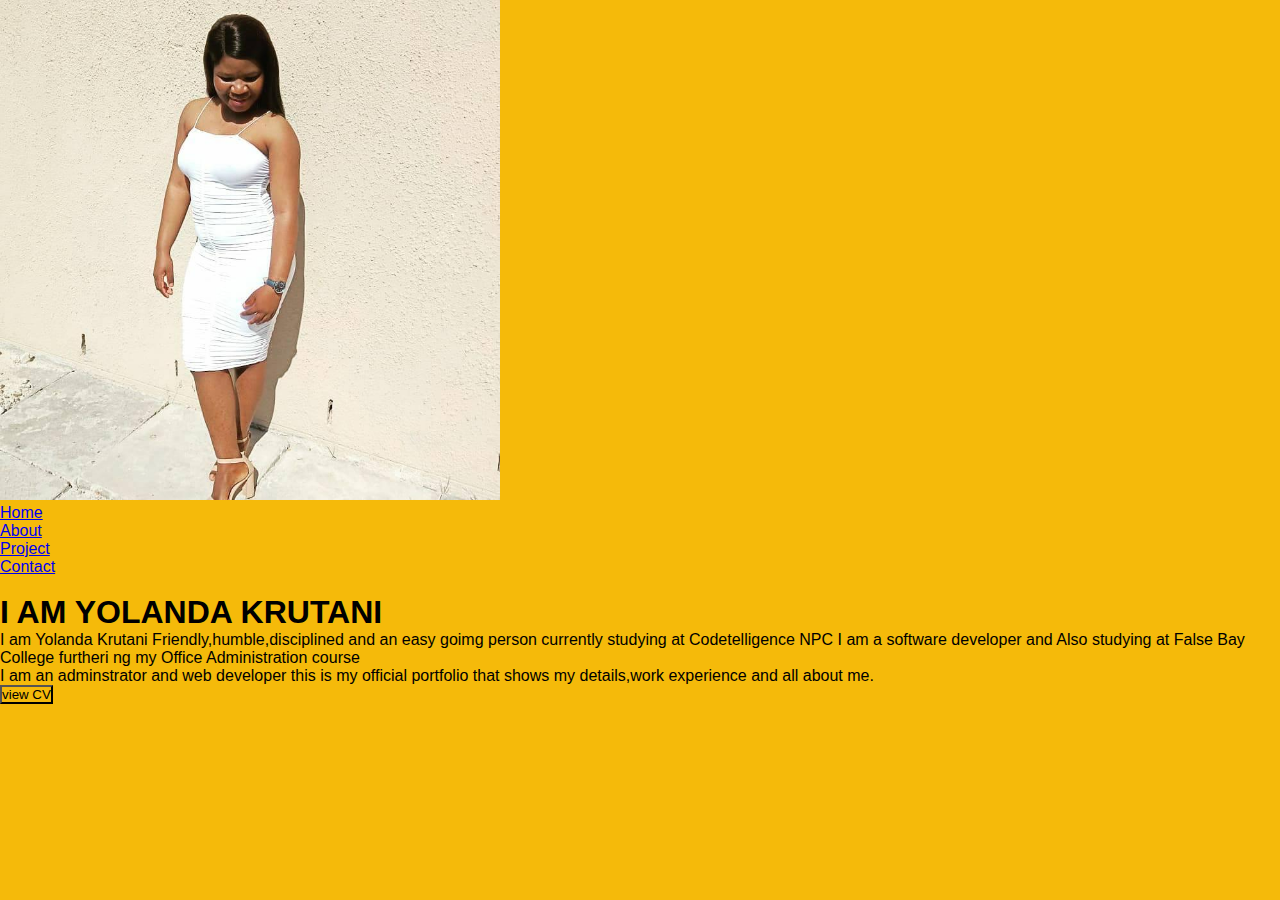
<file: YOLANDA`S PORTFOLIO/index.html>
<!DOCTYPE html>
<head>
  <meta charset="UTF-8">
  <meta http-equiv="X-UA-Compatible"content="IE=edge">
  <meta name="viewport"content="width=devise-width,initial-scale=1.0">
   <title>YOLANDA`S PORTFOLIO</title>
   <link rel="stylesheet"href="style.css">
  </style>
   
</head>
<body
  div class="hero">
  </nav>
  <img src="YOLA JPG.jpg" class="logo" width="500px">
  <ul>
    <li><a href="index.html"class=>Home</a></li>
    <li><a href="about.html"class=>About</a></li
    li><a href="project.html"class=>Project</a></li>
    <li><a href="contact.html"class=>Contact</a></li>
    <li><a href="HIRE" class=></a></li>
    </ul>
  </nav>
<div>
  <h1>I AM YOLANDA KRUTANI</h1><span><gAm1</h1>  
  <P class="info"> I am Yolanda Krutani Friendly,humble,disciplined and an easy goimg person currently studying at Codetelligence NPC I am a software developer and Also studying at False Bay College furtheri
    ng my Office Administration course
    <br>I am an adminstrator and web developer this is my official portfolio that shows my details,work experience and all about me.
  </P>
  <a href="Yolanda Krutani CV.pdf"><button>view CV </button> </a>
  </div> 

</body>
</html>
</file>
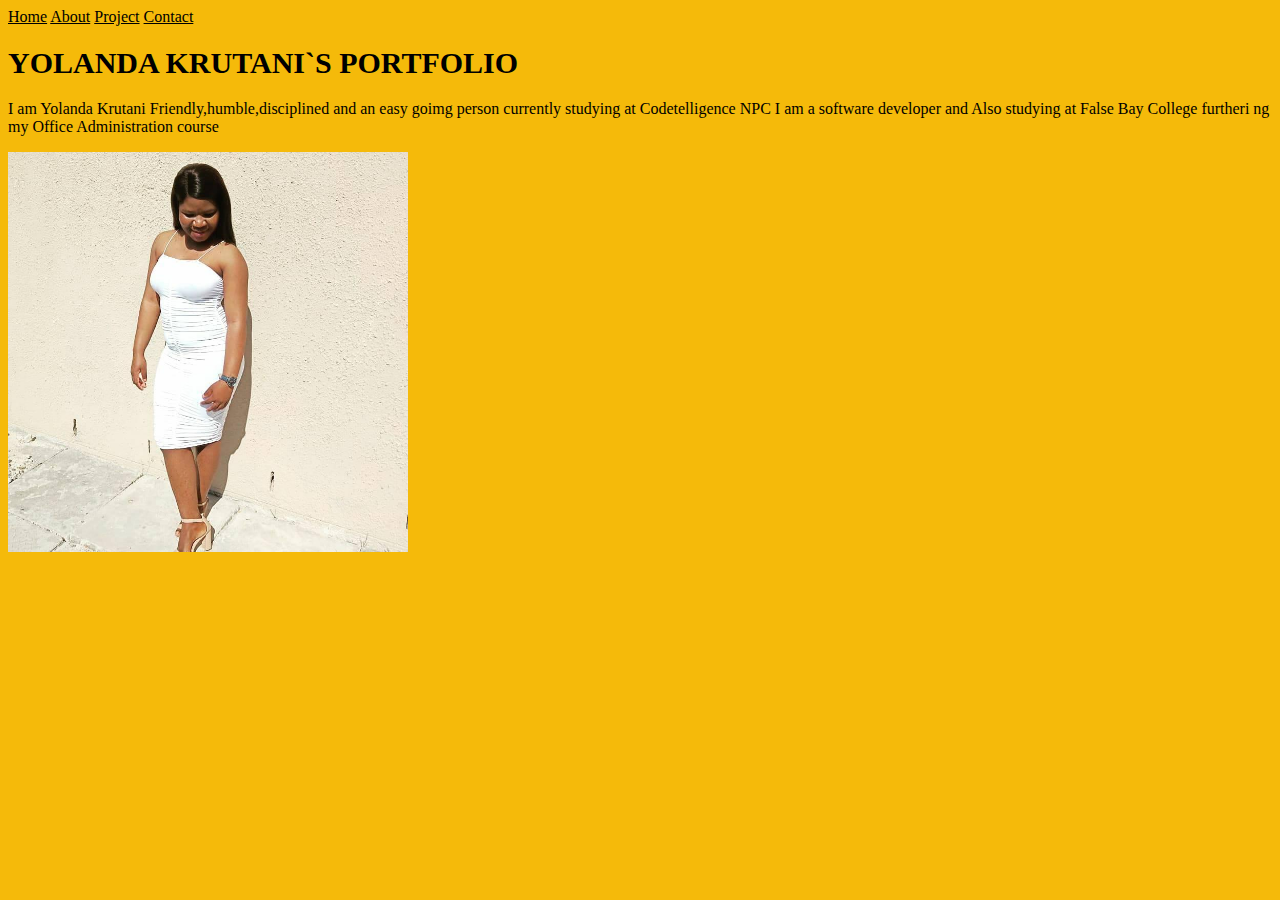
<file: YOLANDA`S PORTFOLIO/YOLANDA`S PORTFOLIO - Copy/index.html>
<!DOCTYPE html>
<head>
   <title>YOLANDA`S PORTFOLIO</title>
   <link rel="stylesheet"href="style.css">
</head>
<body>
  <div class="topnav">
    <a href="index.html"class=>Home</a>
    <a href="about.html"class=>About</a>
    <a href="project.html"class=>Project</a>
    <a href="contact.html"class=>Contact</a>
      </div>
  <h1>YOLANDA KRUTANI`S PORTFOLIO</h1>  
  <P class="info"> I am Yolanda Krutani Friendly,humble,disciplined and an easy goimg person currently studying at Codetelligence NPC I am a software developer and Also studying at False Bay College furtheri
    ng my Office Administration course</P>
    <img src="YOLA JPG.jpg" width="400"
    height="400">
</body>
</html>
</file>
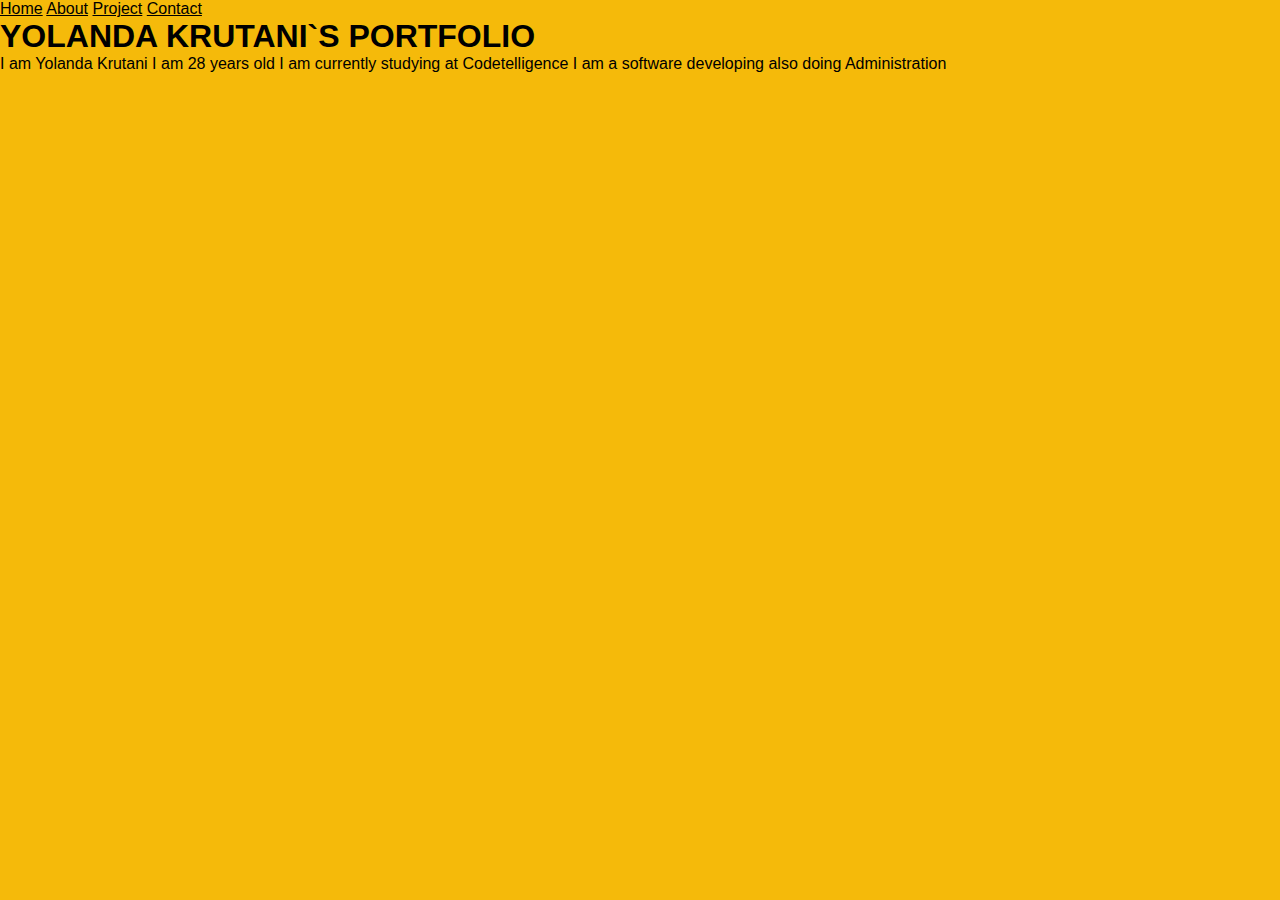
<file: YOLANDA`S PORTFOLIO/about.html>
<!DOCTYPE html>
<head>
<title>Yolanda Krutani</title>
<link rel="stylesheet"href="style.css">
</head>
<body>
<div class="topnav">
<a href="index.html">Home</a>
<a href="about.html">About</a>
<a href="project.html">Project</a>
<a href="contact.html">Contact</a>
<h1>YOLANDA KRUTANI`S PORTFOLIO</h1>
<p>I am Yolanda Krutani I am 28 years old I am currently studying at Codetelligence I am a software developing also doing Administration</p>
</file>
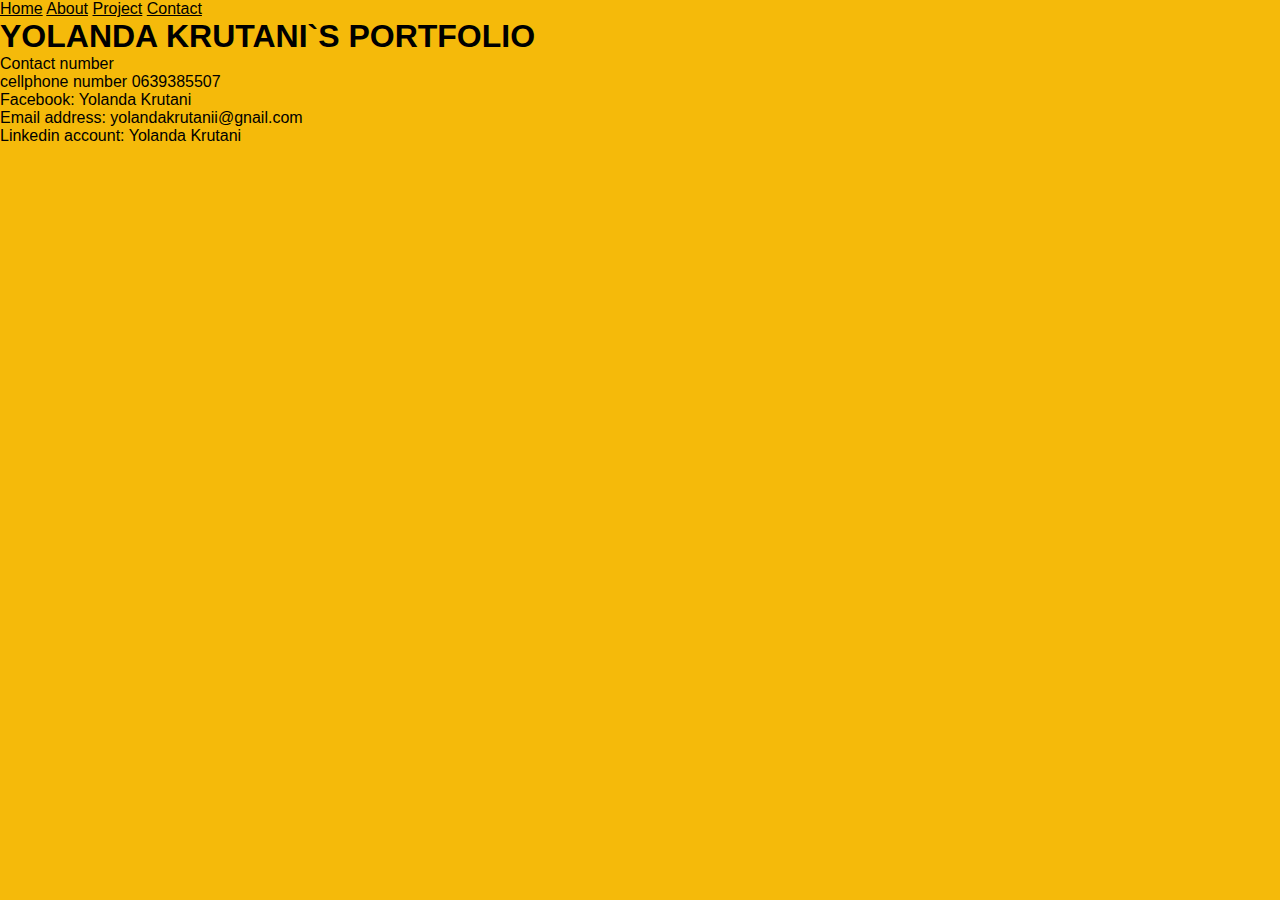
<file: YOLANDA`S PORTFOLIO/contact.html>
<!DOCTYPE html>
<head>
   <title>YOLANDA`S PORTFOLIO</title>
   <link rel="stylesheet"href="style.css">
</head>
<body>
  <div class="topnav">
    <a href="index.html"class=>Home</a>
    <a href="about.html"class=>About</a>
    <a href="project.html"class=>Project</a>
    <a href="contact.html"class=>Contact</a>
      </div>
  <h1>YOLANDA KRUTANI`S PORTFOLIO</h1>  
  <P>Contact number</P>
  <p>cellphone number 0639385507</p>
  <p>Facebook: Yolanda Krutani</p>
  <p>Email address: yolandakrutanii@gnail.com</p>
  <P>Linkedin account: Yolanda Krutani</P>
  
</body>
</html>
</file>
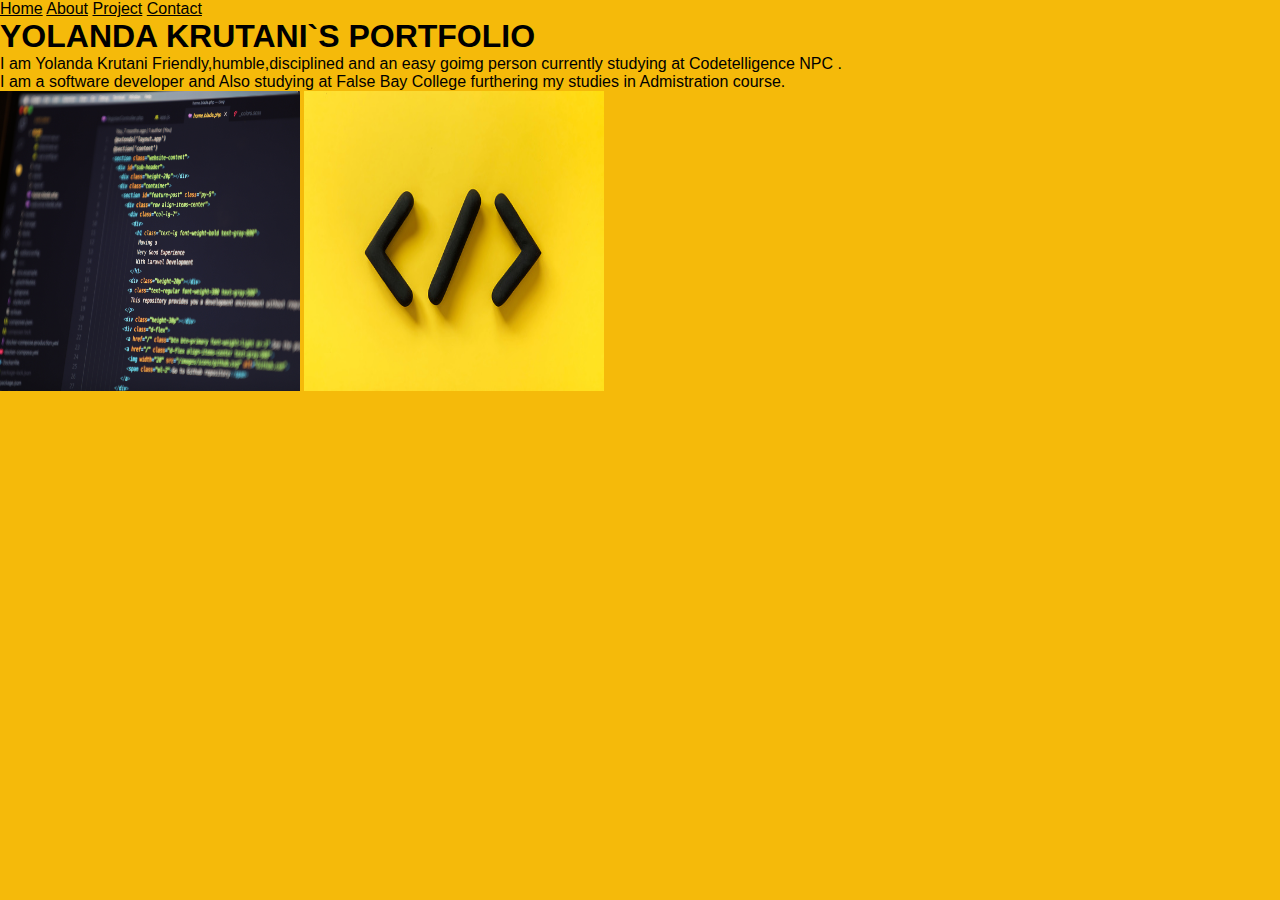
<file: YOLANDA`S PORTFOLIO/project.html>
<!DOCTYPE html>
<head>
   <title>YOLANDA`S PORTFOLIO</title>
   <link rel="stylesheet"href="style.css">
</head>
<body>
  <div class="topnav">
    <a href="index.html"class=>Home</a>
    <a href="about.html"class=>About</a>
    <a href="project.html"class=>Project</a>
    <a href="contact.html"class=>Contact</a>
      </div>
  <h1>YOLANDA KRUTANI`S PORTFOLIO</h1>  
  <P> I am Yolanda Krutani Friendly,humble,disciplined and an easy goimg person currently studying at
     Codetelligence NPC .<br>I am a software developer and Also studying at False Bay College furthering my studies in Admistration course.</P>
    <img src="YOLA.PROJECT IMG.jpg" width="300" height="300">
    <img src="Yola Project 2 IMG.jpg"width="300" height="300">
</body>
</html>
</file>
<file: YOLANDA`S PORTFOLIO/style.css>
*{
    margin: 0;
    padding:0;
    font-family: sans-serif;
    background-color: rgb(245, 186, 10);
 }
.hero
postion:relative
width:100%
height:100vh;
h1{
    font-size: 30px;
    text-align: center;
}
.info{font-size: medium;}
.topnav a {color:black;}
nav{
    display: flex;
    width:84%;
    margin:auto;
    padding:20px 0;
    align-items: center;
    justify-content: space-between;
}
nav ul li 
display: inline-block;
lost-style:none;
margin:10 px 20px  
}
nav ul li a
text
color:
font-weight: bold;

.detel{ 
    margin-left:8%;
    margin-top: 15%;
}
.detel h1 {
    font-size: 50px;
    color:aqua
    margin-bottom: 20;
   }
   .span{ 
    color:black;
</file>
<file: YOLANDA`S PORTFOLIO/YOLANDA`S PORTFOLIO - Copy/style.css>
body{background-color: rgb(245, 186, 10);}
h1{font-size: 30px;}
.info{font-size: medium;}
.topnav a {color:black;}
</file>
